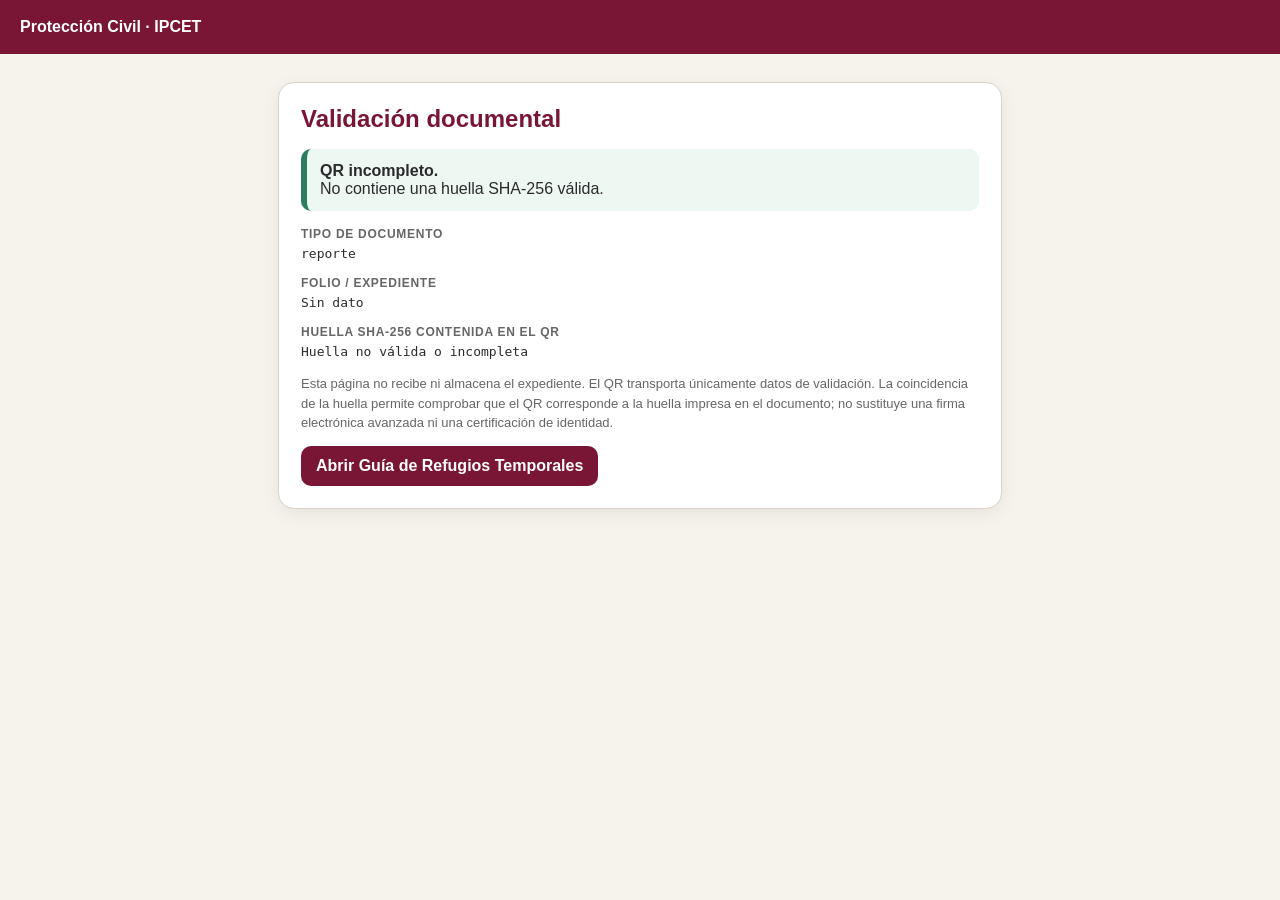
<file: validar.html>
<!doctype html>
<html lang="es"><head>
<meta charset="utf-8"><meta name="viewport" content="width=device-width,initial-scale=1">
<title>Validación documental · IPCET</title>
<style>
:root{--vino:#7a1635;--marfil:#f6f2ec;--gris:#2b2b2b}
*{box-sizing:border-box}body{margin:0;font-family:Arial,Helvetica,sans-serif;background:var(--marfil);color:var(--gris)}
header{background:var(--vino);color:white;padding:18px 20px;font-weight:800}
main{max-width:760px;margin:28px auto;padding:0 18px}
.card{background:white;border:1px solid #ddd2c5;border-radius:16px;padding:22px;box-shadow:0 5px 18px #0001}
h1{color:var(--vino);font-size:24px;margin-top:0}.ok{border-left:6px solid #2c7c62;background:#eef8f3;padding:13px;border-radius:10px;margin:16px 0}
.k{font-size:12px;color:#666;text-transform:uppercase;font-weight:800;letter-spacing:.06em}.v{font-family:monospace;word-break:break-all;margin:5px 0 15px}
.note{font-size:13px;color:#666;line-height:1.5}.btn{display:inline-block;background:var(--vino);color:#fff;text-decoration:none;padding:11px 15px;border-radius:10px;font-weight:700}
</style></head>
<body><header>Protección Civil · IPCET</header><main><div class="card">
<h1>Validación documental</h1>
<div class="ok"><b>QR leído correctamente.</b><br>Compare la huella mostrada aquí con la huella SHA-256 impresa en el PDF.</div>
<div class="k">Tipo de documento</div><div class="v" id="tipo">—</div>
<div class="k">Folio / expediente</div><div class="v" id="folio">—</div>
<div class="k">Huella SHA-256 contenida en el QR</div><div class="v" id="sha">—</div>
<p class="note">Esta página no recibe ni almacena el expediente. El QR transporta únicamente datos de validación. La coincidencia de la huella permite comprobar que el QR corresponde a la huella impresa en el documento; no sustituye una firma electrónica avanzada ni una certificación de identidad.</p>
<a class="btn" href="./">Abrir Guía de Refugios Temporales</a>
</div></main>
<script>
const q=new URLSearchParams(location.search);
const sha=(q.get('sha')||'').trim(),tipo=(q.get('tipo')||'reporte').trim(),folio=(q.get('folio')||'Sin dato').trim();
document.getElementById('sha').textContent=/^[0-9a-f]{64}$/i.test(sha)?sha:'Huella no válida o incompleta';
document.getElementById('tipo').textContent=tipo;
document.getElementById('folio').textContent=folio;
if(!/^[0-9a-f]{64}$/i.test(sha))document.querySelector('.ok').innerHTML='<b>QR incompleto.</b><br>No contiene una huella SHA-256 válida.';
</script></body></html>
</file>
